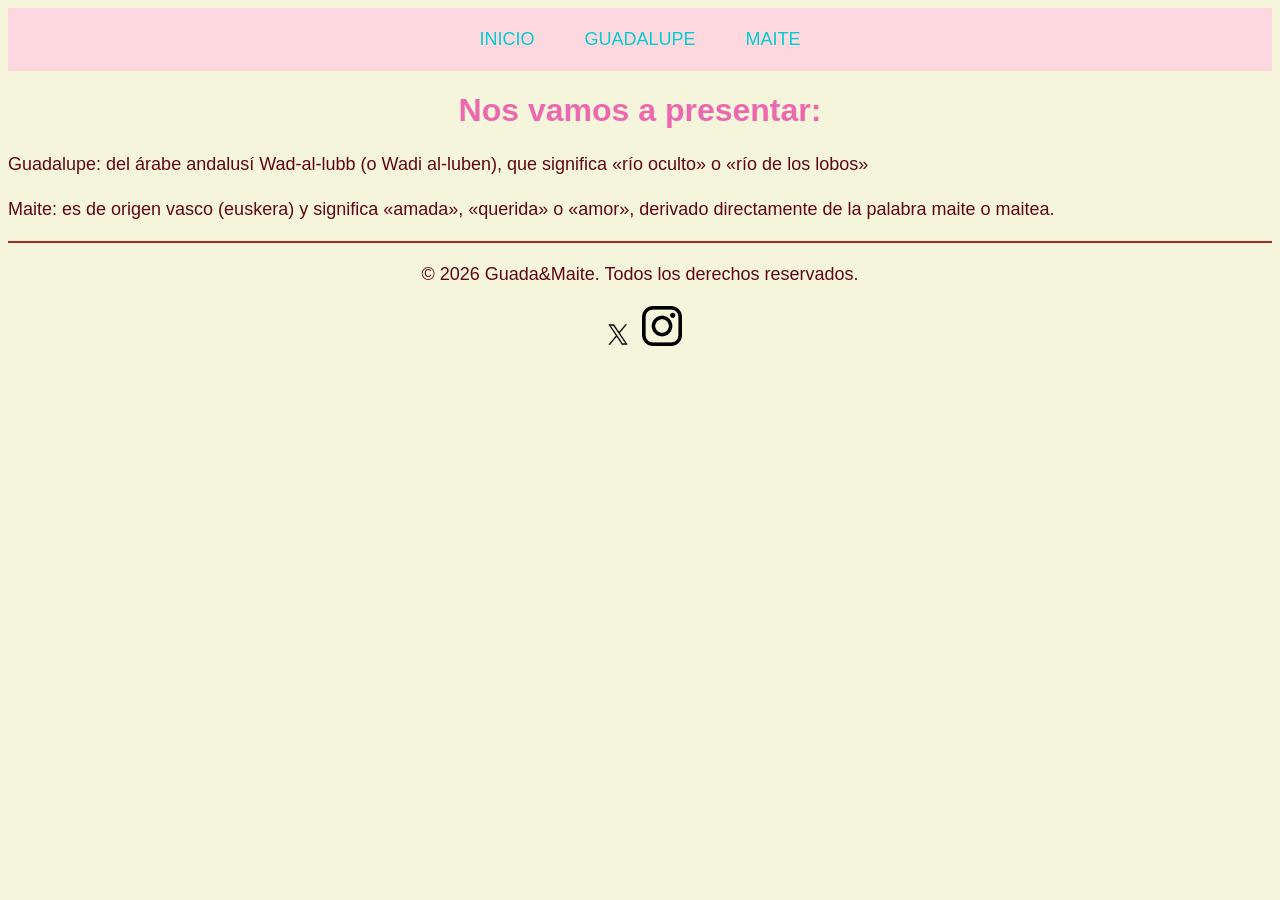
<file: index.html>
<!DOCTYPE html>
<html lang="en">
<head>
    <meta charset="UTF-8">
    <meta name="viewport" content="width=device-width, initial-scale=1.0">
    <title>Guadalupe Di Nunzio - Actividad 2</title>
    <link rel="stylesheet" href="./style/style.css">
</head>
<body>
    <header class="menu">
        <P><a href="./index.html">INICIO</a></P>
        <P><a href="./Guadalupe.html">GUADALUPE</a></P>
        <p><a href="./Maite.html">MAITE</a></p>
    </header>
    <main>
        <h1>Nos vamos a presentar:</h1>
        <p>Guadalupe: del árabe andalusí Wad-al-lubb (o Wadi al-luben), que significa «río oculto» o «río de los lobos»</p>
        <p>Maite: es de origen vasco (euskera) y significa «amada», «querida» o «amor», derivado directamente de la palabra maite o maitea.</p>
    </main>
    <footer >
        <p>&copy; 2026 Guada&Maite. Todos los derechos reservados.</p>
        <img src="./img/Twitter-Logo.png" alt=""class="fotos-footer" >
        <img src="./img/ig logo.png" alt=""class="fotos-footer" >
    </footer>
</body>
</html>
</file>
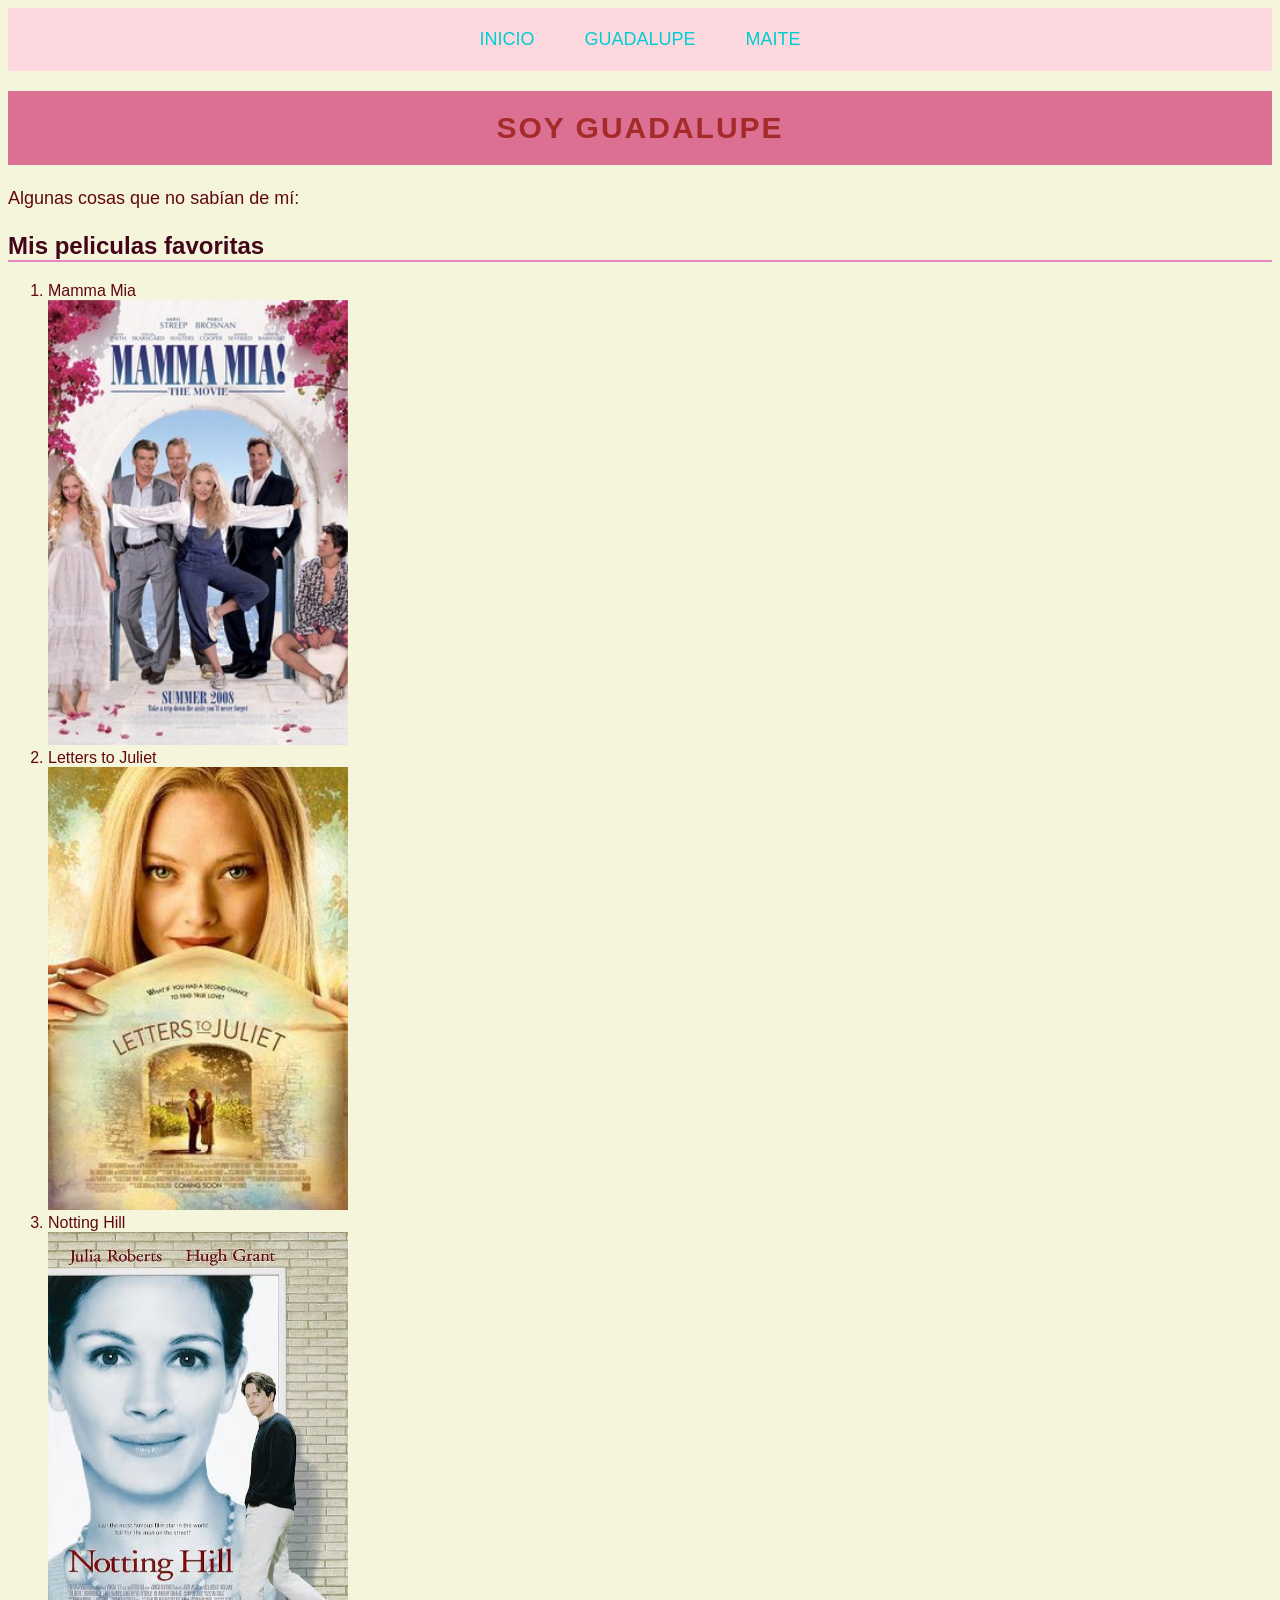
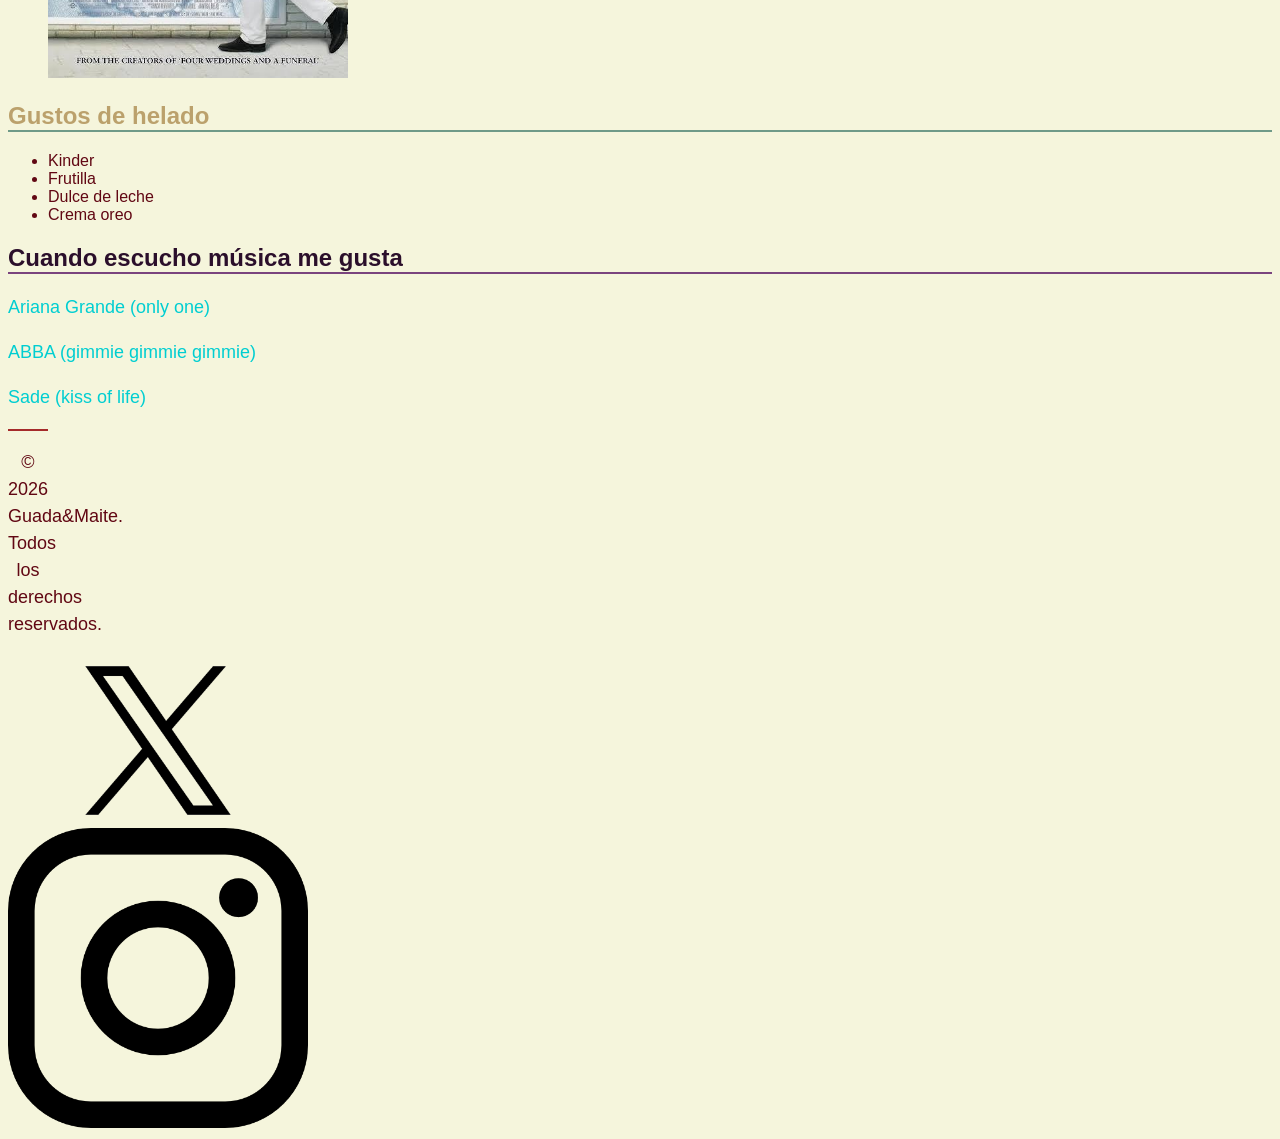
<file: Guadalupe.html>
<!DOCTYPE html>
<html lang="en">
<head>
    <meta charset="UTF-8">
    <meta name="viewport" content="width=device-width, initial-scale=1.0">
    <title>Document</title>
    <link rel="stylesheet" href="./style/style.css">
</head>
<body>
     <header class="menu">
        <P><a href="./index.html">INICIO</a></P>
        <P><a href="./Guadalupe.html">GUADALUPE</a></P>
        <p><a href="./Maite.html">MAITE</a></p>
    </header>
    <main>
        <h1 id="titulo-principal">SOY GUADALUPE</h1>
        <P>Algunas cosas que no sabían de mí:</P>
        <h2 class="titulo-peliculas">Mis peliculas favoritas</h2>
        <ol>
            <li>Mamma Mia</li>
            <img src="./img/mamma mia.jpg" alt="">
            <li>Letters to Juliet</li>
            <img src="./img/letters to juliet.jpg" alt="">
            <li>Notting Hill</li>
            <img src="./img/notting hill.jpg" alt="">
        </ol>
    </main>
        <h2 class="titulo-helados">Gustos de helado</h2>
        <ul>
            <li>Kinder</li>
            <li>Frutilla</li>
            <li>Dulce de leche</li>
            <li>Crema oreo</li>
        </ul>
        <h2 class="titulo-musica">Cuando escucho música me gusta</h2>
        <p> <a href="https://www.youtube.com/watch?v=qukswgSkkzc&list=RDqukswgSkkzc&start_radio=1&pp=ygUWb25seSBvbmUgYXJpYW5hIGdyYW5kZaAHAQ%3D%3D" target="_blank" rel="noopener noreferrer"> Ariana Grande (only one) </a> </p>
        <p> <a href="https://www.youtube.com/watch?v=XEjLoHdbVeE&list=RDXEjLoHdbVeE&start_radio=1&pp=ygUZZ2ltbWllIGdpbW1pZSBnaW1taWUgYWJiYaAHAQ%3D%3D" target="_blank" rel="noopener noreferrer"> ABBA (gimmie gimmie gimmie)</a> </p>
        <p> <a href="https://www.youtube.com/watch?v=MmOau-PMWJk&list=RDMmOau-PMWJk&start_radio=1&pp=ygURc2FkZSBraXNzIG9mIGxpZmWgBwE%3D" target="_blank" rel="noopener noreferrer"> Sade (kiss of life) </a> </p>
     <footer class="fotos-footer">
        <p>&copy; 2026 Guada&Maite. Todos los derechos reservados.</p>
        <img src="./img/Twitter-Logo.png" alt="">
        <img src="./img/ig logo.png" alt="">
    </footer>
</body>
</html>
</file>
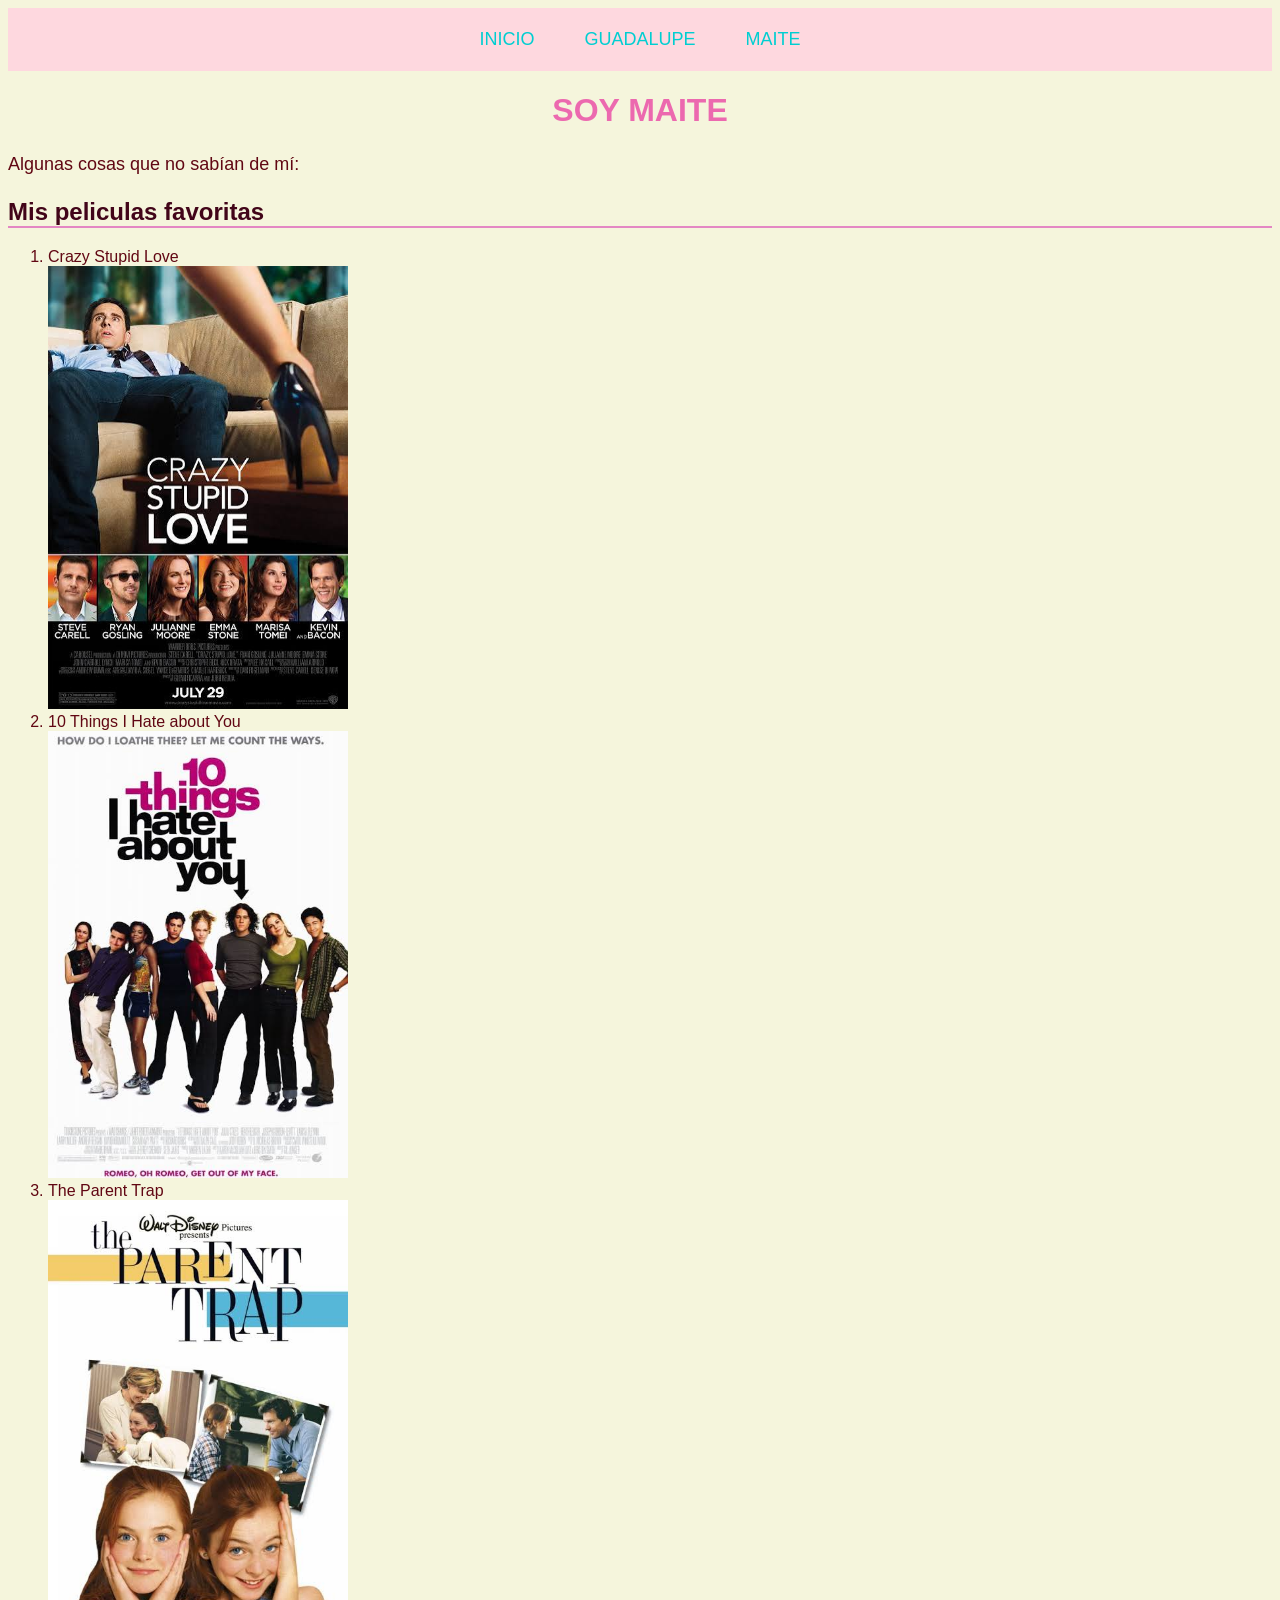
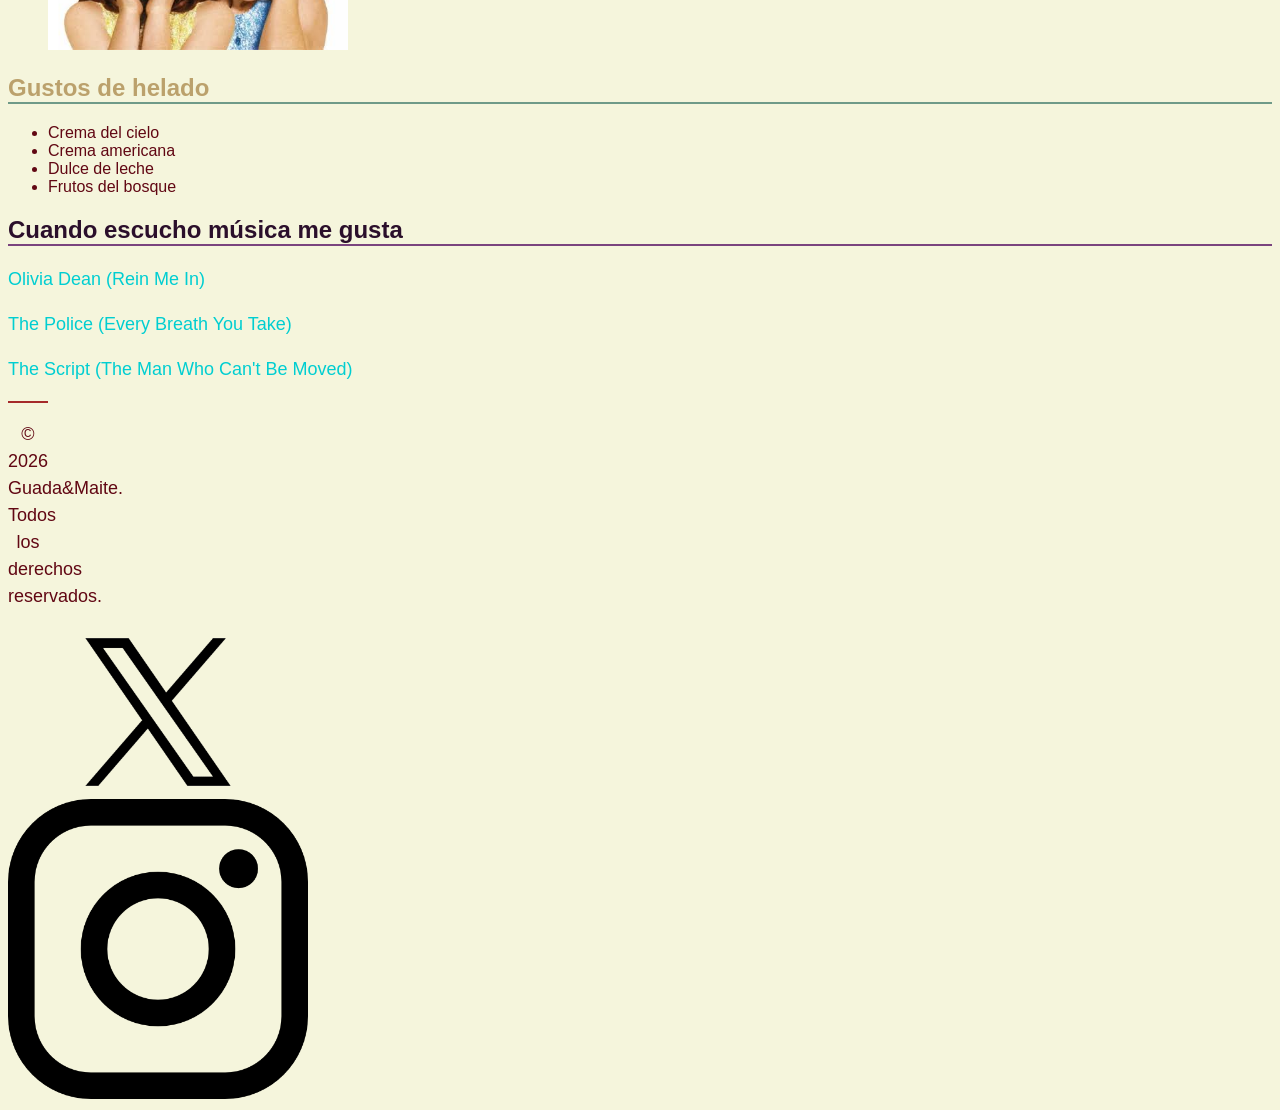
<file: Maite.html>
<!DOCTYPE html>
<html lang="en">
<head>
    <meta charset="UTF-8">
    <meta name="viewport" content="width=device-width, initial-scale=1.0">
    <title>Document</title>
    <link rel="stylesheet" href="./style/style.css">
</head>
<body>
     <header class="menu">
        <P><a href="./index.html">INICIO</a></P>
        <P><a href="./Guadalupe.html">GUADALUPE</a></P>
        <p><a href="./Maite.html">MAITE</a></p>
    </header>
    <main>
        <h1>SOY MAITE</h1>
        <P>Algunas cosas que no sabían de mí:</P>
        <h2 class="titulo-peliculas">Mis peliculas favoritas</h2>
        <ol>
            <li>Crazy Stupid Love</li>
            <img src="./img/crazy stupid love.jpg" alt="">
            <li>10 Things I Hate about You</li>
            <img src="./img/10 things i hate about you.jpg" alt="">
            <li>The Parent Trap</li>
            <img src="./img/the parent trap.jpg" alt="">
        </ol>
    </main>
        <h2 class="titulo-helados">Gustos de helado</h2>
        <ul>
            <li>Crema del cielo</li>
            <li>Crema americana</li>
            <li>Dulce de leche</li>
            <li>Frutos del bosque</li>
        </ul>
        <h2 class="titulo-musica">Cuando escucho música me gusta</h2>
        <p> <a href="https://www.youtube.com/watch?v=3triLkS0nq4&list=RD3triLkS0nq4&start_radio=1&pp=ygUWcmFpbiBtZSBpbiBvbGl2aWEgZGVhbqAHAQ%3D%3D" target="_blank" rel="noopener noreferrer"> Olivia Dean (Rein Me In) </a> </p>
        <p> <a href="https://www.youtube.com/watch?v=OMOGaugKpzs&list=RDOMOGaugKpzs&start_radio=1&pp=ygUVZXZlcnkgYnJlYXRoIHlvdSB0YWtloAcB" target="_blank" rel="noopener noreferrer"> The Police (Every Breath You Take)</a> </p>
        <p> <a href="https://www.youtube.com/watch?v=gS9o1FAszdk&list=RDgS9o1FAszdk&start_radio=1&pp=ygUadGhlIG1hbiB3aG8gY2FuJ3QgYmUgbW92ZWSgBwE%3D" target="_blank" rel="noopener noreferrer"> The Script (The Man Who Can't Be Moved) </a> </p>
     <footer class="fotos-footer">
        <p>&copy; 2026 Guada&Maite. Todos los derechos reservados.</p>
        <img src="./img/Twitter-Logo.png" alt="">
        <img src="./img/ig logo.png" alt="">
    </footer>
</body>
</html>
</file>
<file: style/style.css>
/* Aplica reglas css a toda la pagina */
body{
    background-color: beige;
    color: rgb(97, 7, 19);
    font-family: 'Segoe UI', Tahoma, Geneva, Verdana, sans-serif;

}

h1{
    color: rgb(236, 105, 175);
    text-align: center;

}

h2{
    color: palevioletred;
    border-bottom: 2px solid;
}

p{
    font-size: 18px;
    line-height: 1.5;
}

a{
    color: darkturquoise;
    text-decoration: none;
}

img{
    width: 300px;
    height: auto;
}


.titulo-peliculas{
    color: rgb(66, 5, 25);
    border-bottom: solid 2px rgb(227, 135, 195);
}


.titulo-helados{
    color: rgb(187, 161, 108);
    border-bottom: solid 2px rgb(111, 154, 136);
}

.titulo-musica{
    color: rgb(43, 15, 43);
    border-bottom: solid 2px rgb(122, 68, 126);
}

/* esto es un id para cambiar el format del titulo principal */
#titulo-principal{
    background-color: palevioletred;
    color: brown;
    font-size: 30px;
    letter-spacing: 2px;
    padding-top: 20px;
    padding-bottom: 20px;
}

.menu{
    display: flex;
    flex-direction: row;
    gap: 50px;
    justify-content: center;
    background-color: rgb(254, 216, 223);
}


footer{
    text-align: center;
    font-size: 14px;
    border-top: 2px solid brown;
}

.fotos-footer{
    width: 40px;
    height: auto;
}
</file>
